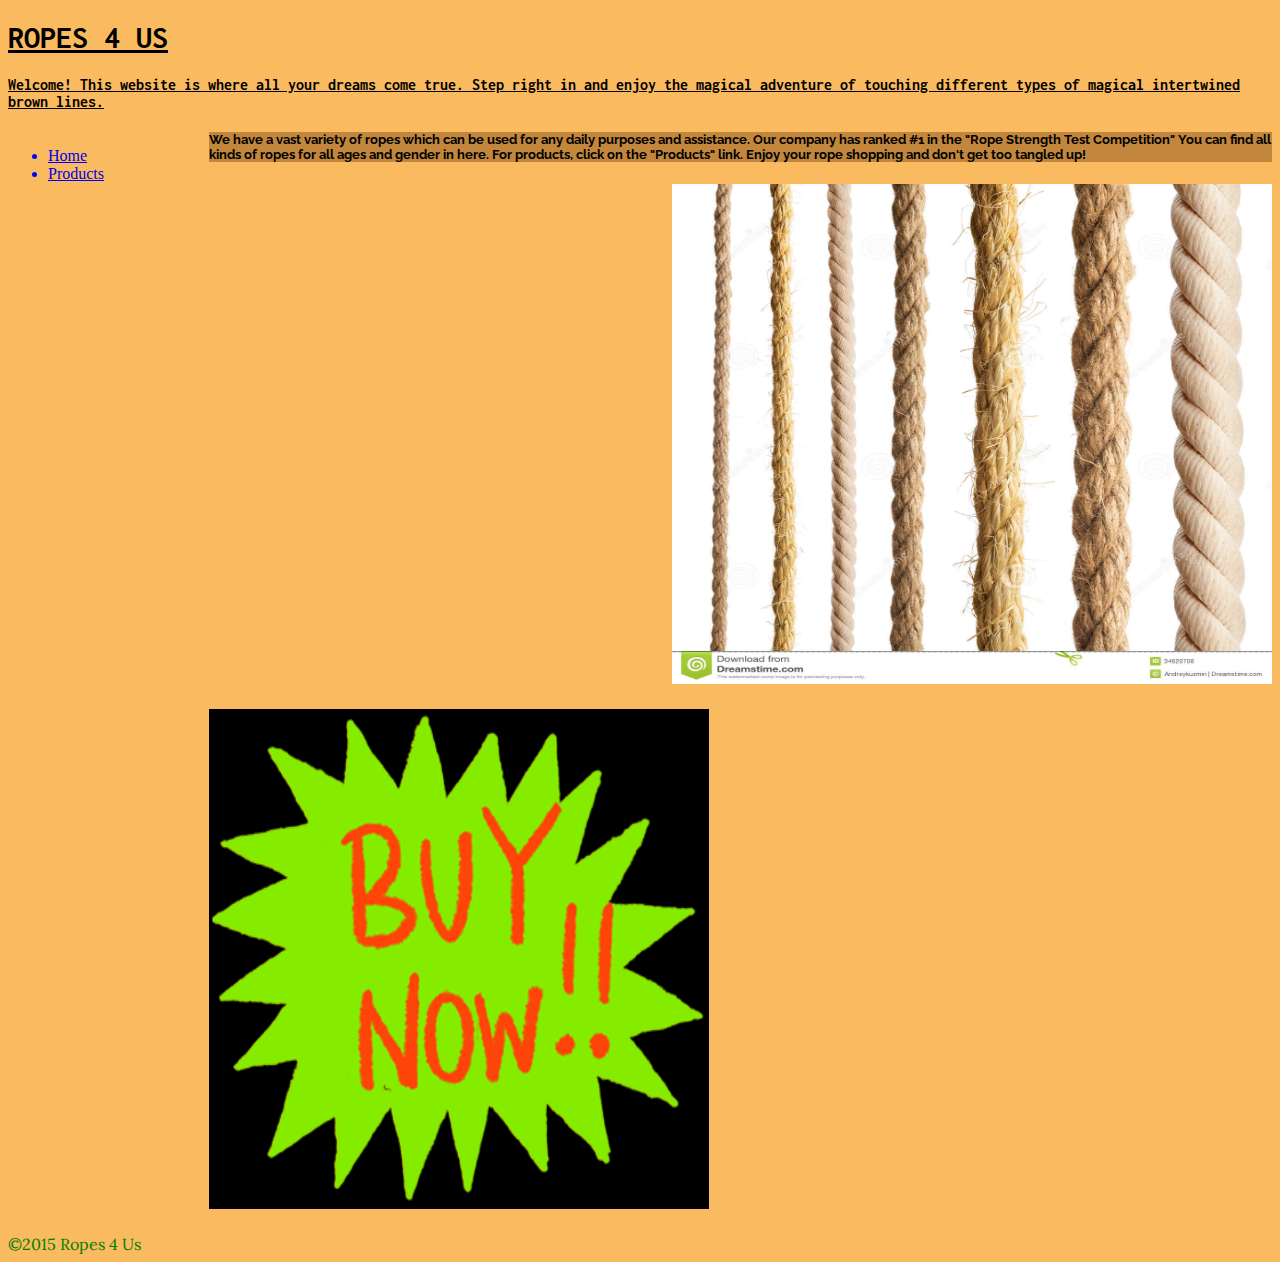
<file: final/index.html>
<!doctype html>
<html>
	<head>
		<title>
			Ropes 4 Us
		</title>
		<meta charset="utf-8"/>
		<link rel="stylesheet" href="final.css" type="text/css">
	</head>
	<body>
		<header>
			<h1>			
				ROPES 4 US
			</h1>
			<h4>
				Welcome! This website is where all your dreams come true. Step right in and enjoy the magical adventure of touching different types of magical intertwined brown lines.
			</h4>
		</header>
		<nav>
			<ul>
				<li>
					<a href= "..">
					Home 
					</a>
				</li>
				<li>
					<a href= "catalog.html">
					Products
					</a>
				</li>
			</ul>
		</nav>
		<main>
			<h5>We have a vast variety of ropes which can be used for any daily purposes and assistance. Our company has ranked #1 in the "Rope Strength Test Competition" You can find all kinds of ropes for all ages and gender in here. For products, click on the "Products" link. Enjoy your rope shopping and don't get too tangled up!
			</h5>
			<img src="images/rope.jpg" alt= "Rope Type" style="width:600px;height:500px;">
			<h6>
			<img src="images/buy.gif" alt="buy" style="width:500px;height:500px;">
			</h6>	
		</main>
		<footer>
			&copy;2015 Ropes 4 Us
			
		</footer>	
	</body>
</html>
</file>
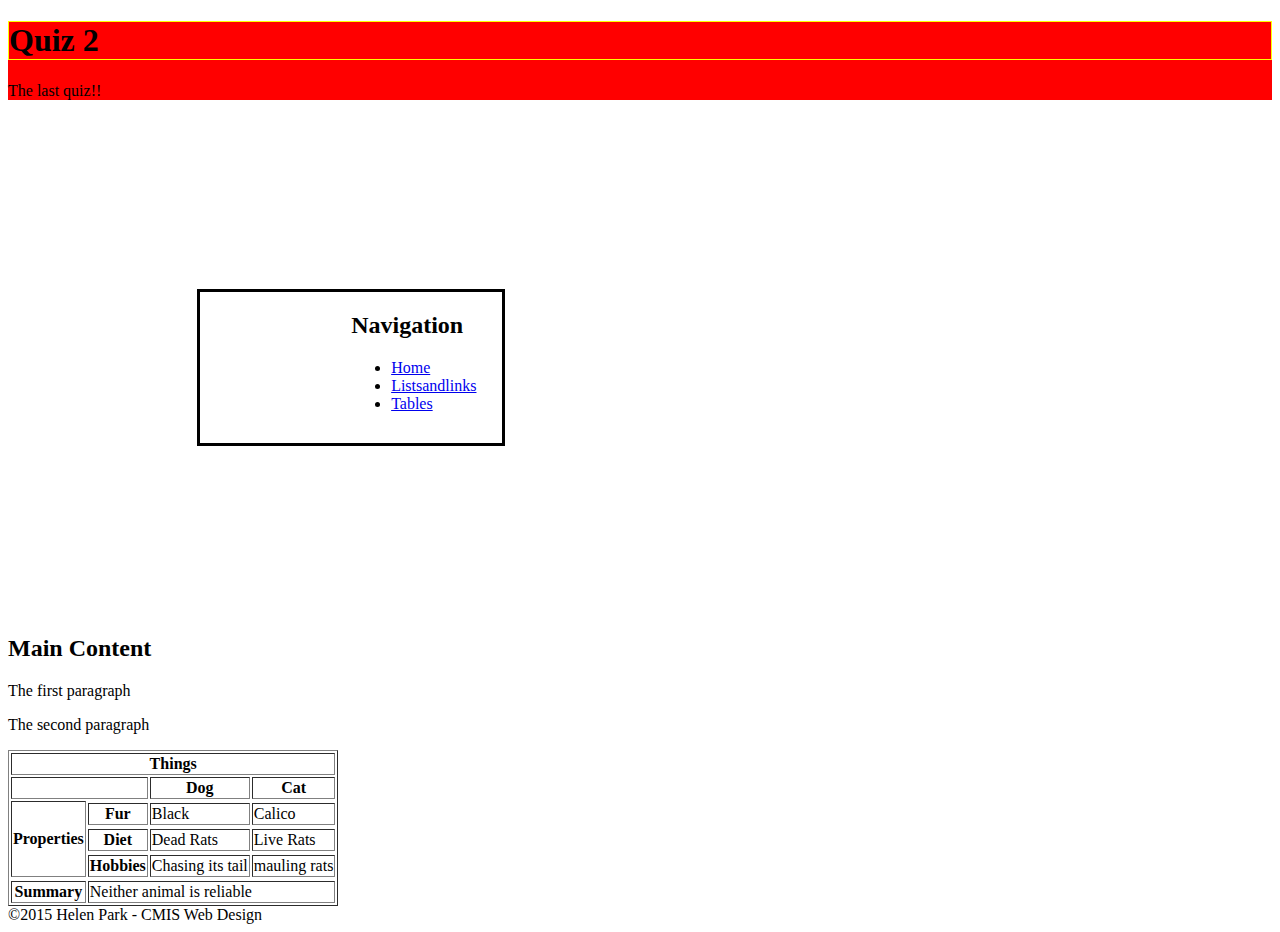
<file: quiz2/index.html>
<!doctype html>
<html>
	<head>
		<title>
			Quiz 2
		</title>
		<meta charset="utf-8"/>
		<link rel="stylesheet" href="../css/quiz2.css" type="text/css">
	</head>
	<body>
		<header>
			<h1>
				Quiz 2
			</h1>
			<p>
				The last quiz!!
			</p>
		</header>
		<nav>
			<h2>
				Navigation
			</h2>			
			<ul>
				<li>					
					<a href= "..">
						Home
					</a>
				</li>					
				<li>					
					<a href= "../listsandlinks">
						Listsandlinks
					</a>
				</li>			
				<li>
					<a href= "tables">
						Tables
					</a>
				</li>			
			</ul>
		</nav>
		<main>
			
			
			<h2>
				Main Content
			</h2>
			<p>
				The first paragraph
			</p>
			<p>
				The second paragraph
			</p>				
				
			<table border="1">			
			<thead>
					<tr>
						<th colspan="4">
								Things
						</th>
						
					</tr>
					
				</thead>
				<tbody>					
					<tr>
						<th colspan="2">
								
						</th>
						<th>
							Dog
						</th>
	
						<th>
							Cat
						</th>
						
						
						
					</tr>					
					<tr>
						
							
					<th rowspan="6">
								Properties
						</th>	
					<tr>						
						<th>
							Fur
						</th>
						
						<td>
							Black
						</td>	
						<td>
							Calico
						</td>	
					<tr>
											<tr>						
						<th>
							Diet
						
						<td>
							Dead Rats
						</td>	
						<td>
							Live Rats
						</td>	
					<tr>
										<tr>						
						<th>
							Hobbies
						</th>
						
						<td>
							Chasing its tail
						</td>	
						<td>
							mauling rats
						</td>	
					<tr>
					</th>
				</tbody>
				<tfooter>
					<th>
						Summary
					</th>
					<td colspan= "3">
					Neither animal is reliable
					</td>
				</tfooter>
				
		</table>
		</main>
		<footer>
			©2015 Helen Park - CMIS Web Design
			
		</footer>	
	</body>
</html>
</file>
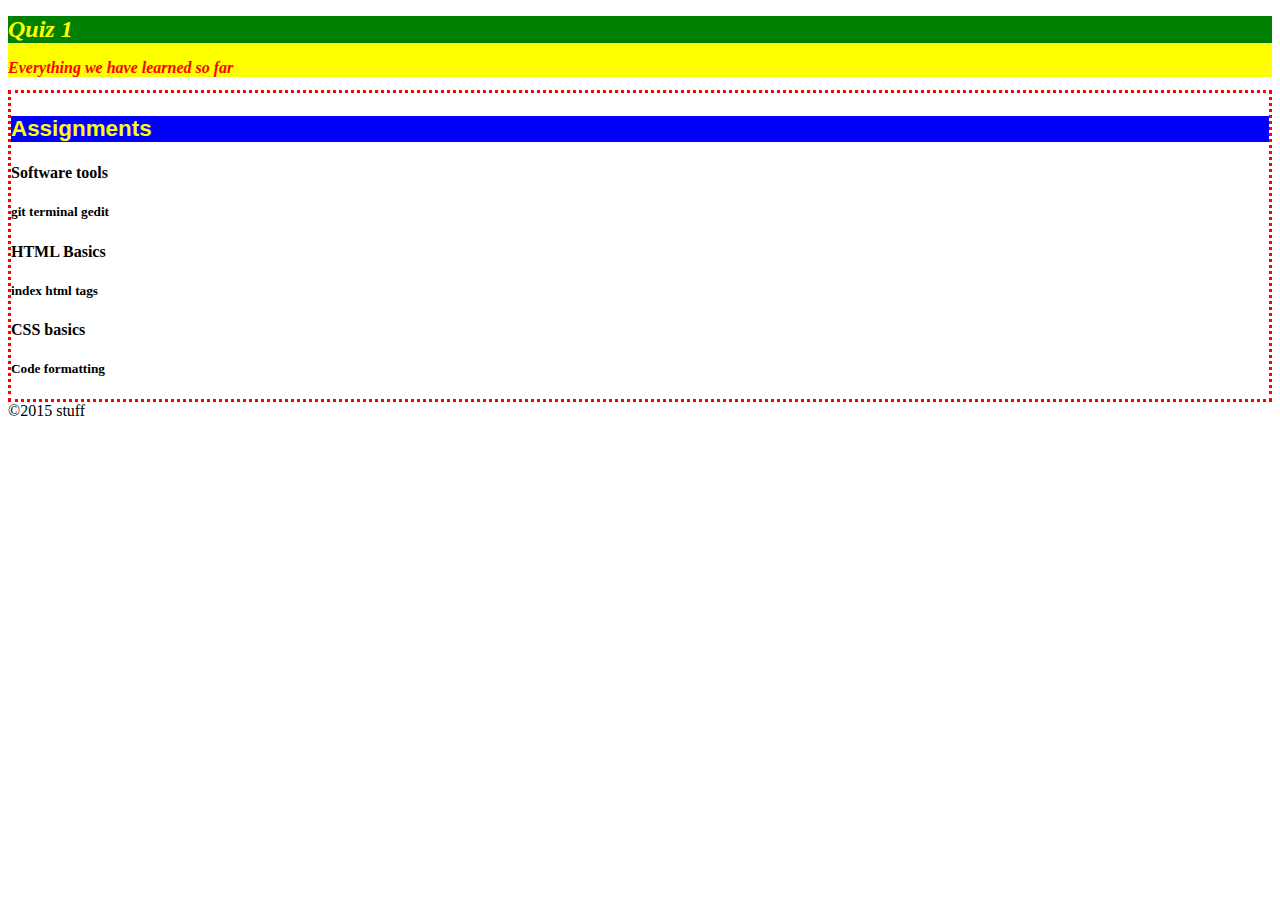
<file: practice.html>
<!doctype html>
<html>
	<title>
		Quiz 1
	</title>
	<meta charset="utf-8"/>
		<link rel="stylesheet" href="practice.css" type="text/css">
<head>
<header>
	<h1>
		Quiz 1
	</h1>
	<h2>
		Everything we have learned so far
	</h2>
</header>
</head>

<main>
	<h3>
		Assignments
	<h3>
	<h4>
		Software tools
	</h4>
	<h5>	
		git terminal gedit
	</h5>
	<h4>
		HTML Basics
	</h4>
	<h5>
		index html tags
	</h5>
	<h4>
		 CSS basics
	</h4>
	<h5>
		Code formatting
	</h5>

</main>	
	
<footer>
	<h10>
	&copy;2015 stuff
	</h10>
</footer>
	
        
</html>
</file>
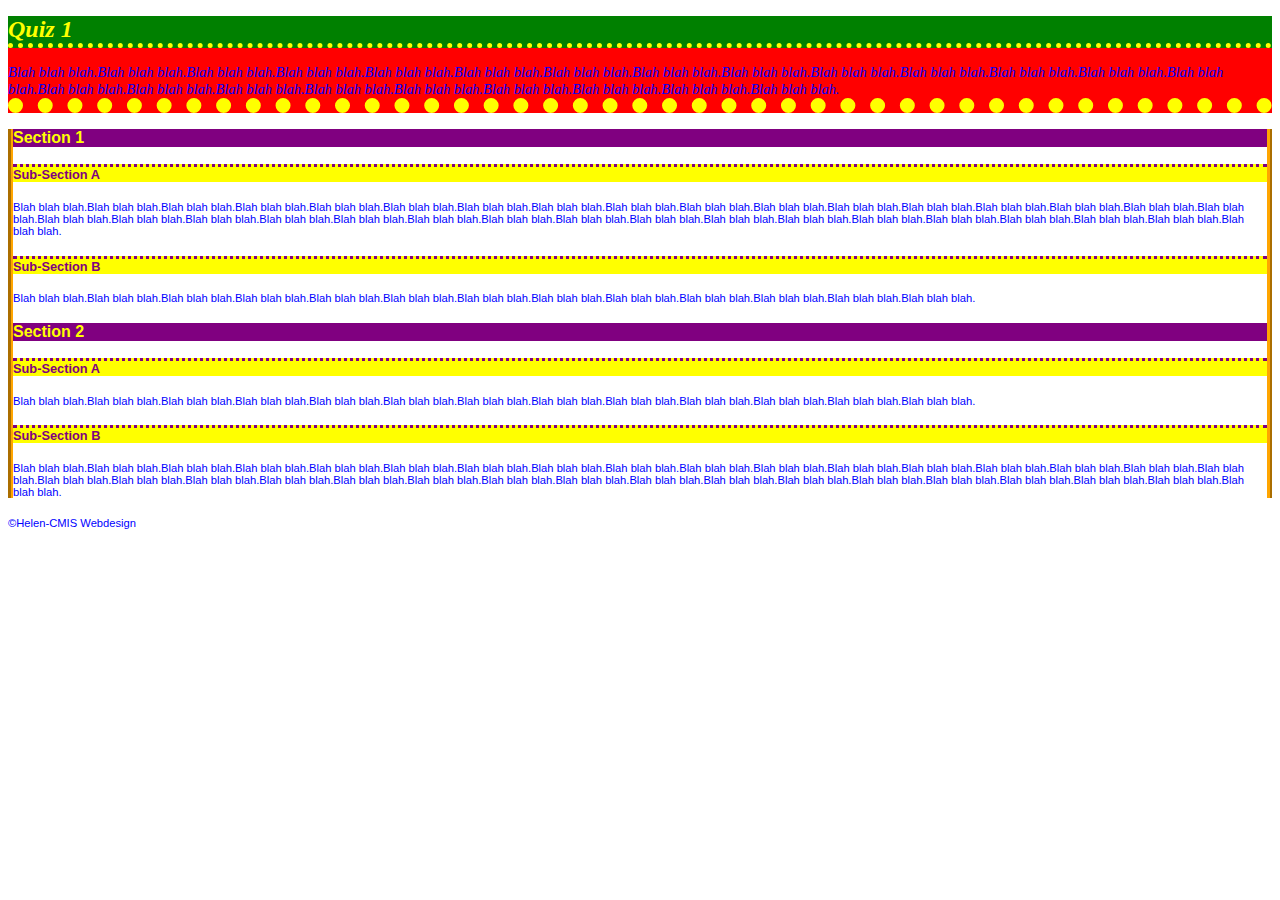
<file: quiz1.html>
<!doctype html>
<html>
	<title>
		Quiz 1
	</title>
	<meta charset="utf-8"/>
		<link rel="stylesheet" href="quiz1.css" type="text/css">
<head>
<header>
	<h1>
		Quiz 1
	</h1>
	<h2>
		Blah blah blah.Blah blah blah.Blah blah blah.Blah blah blah.Blah blah blah.Blah blah blah.Blah blah blah.Blah blah blah.Blah blah blah.Blah blah blah.Blah blah blah.Blah blah blah.Blah blah blah.Blah blah blah.Blah blah blah.Blah blah blah.Blah blah blah.Blah blah blah.Blah blah blah.Blah blah blah.Blah blah blah.Blah blah blah.Blah blah blah.
	</h2>
</header>
</head>

<main>
	<h3>
		Section 1
	</h3>
	<h4>
		Sub-Section A
	</h4>
	<h5>
		Blah blah blah.Blah blah blah.Blah blah blah.Blah blah blah.Blah blah blah.Blah blah blah.Blah blah blah.Blah blah blah.Blah blah blah.Blah blah blah.Blah blah blah.Blah blah blah.Blah blah blah.Blah blah blah.Blah blah blah.Blah blah blah.Blah blah blah.Blah blah blah.Blah blah blah.Blah blah blah.Blah blah blah.Blah blah blah.Blah blah blah.Blah blah blah.Blah blah blah.Blah blah blah.Blah blah blah.Blah blah blah.Blah blah blah.Blah blah blah.Blah blah blah.Blah blah blah.Blah blah blah.Blah blah blah.
	</h5>
	<h4>
		Sub-Section B
	</h4>
	<h5>
		Blah blah blah.Blah blah blah.Blah blah blah.Blah blah blah.Blah blah blah.Blah blah blah.Blah blah blah.Blah blah blah.Blah blah blah.Blah blah blah.Blah blah blah.Blah blah blah.Blah blah blah.		
	</h5>
	<h3>
		Section 2
	</h3>
	<h4>
		Sub-Section A
	</h4>
	<h5>
		
		Blah blah blah.Blah blah blah.Blah blah blah.Blah blah blah.Blah blah blah.Blah blah blah.Blah blah blah.Blah blah blah.Blah blah blah.Blah blah blah.Blah blah blah.Blah blah blah.Blah blah blah.
	<h4>
		Sub-Section B
	</h4>
	<h5>
		Blah blah blah.Blah blah blah.Blah blah blah.Blah blah blah.Blah blah blah.Blah blah blah.Blah blah blah.Blah blah blah.Blah blah blah.Blah blah blah.Blah blah blah.Blah blah blah.Blah blah blah.Blah blah blah.Blah blah blah.Blah blah blah.Blah blah blah.Blah blah blah.Blah blah blah.Blah blah blah.Blah blah blah.Blah blah blah.Blah blah blah.Blah blah blah.Blah blah blah.Blah blah blah.Blah blah blah.Blah blah blah.Blah blah blah.Blah blah blah.Blah blah blah.Blah blah blah.Blah blah blah.Blah blah blah.
	</h5>
			
	
</main>	
	
<footer>
	<h10>
	&copy;Helen-CMIS Webdesign
	</h10>
</footer>
	
        
</html>
</file>
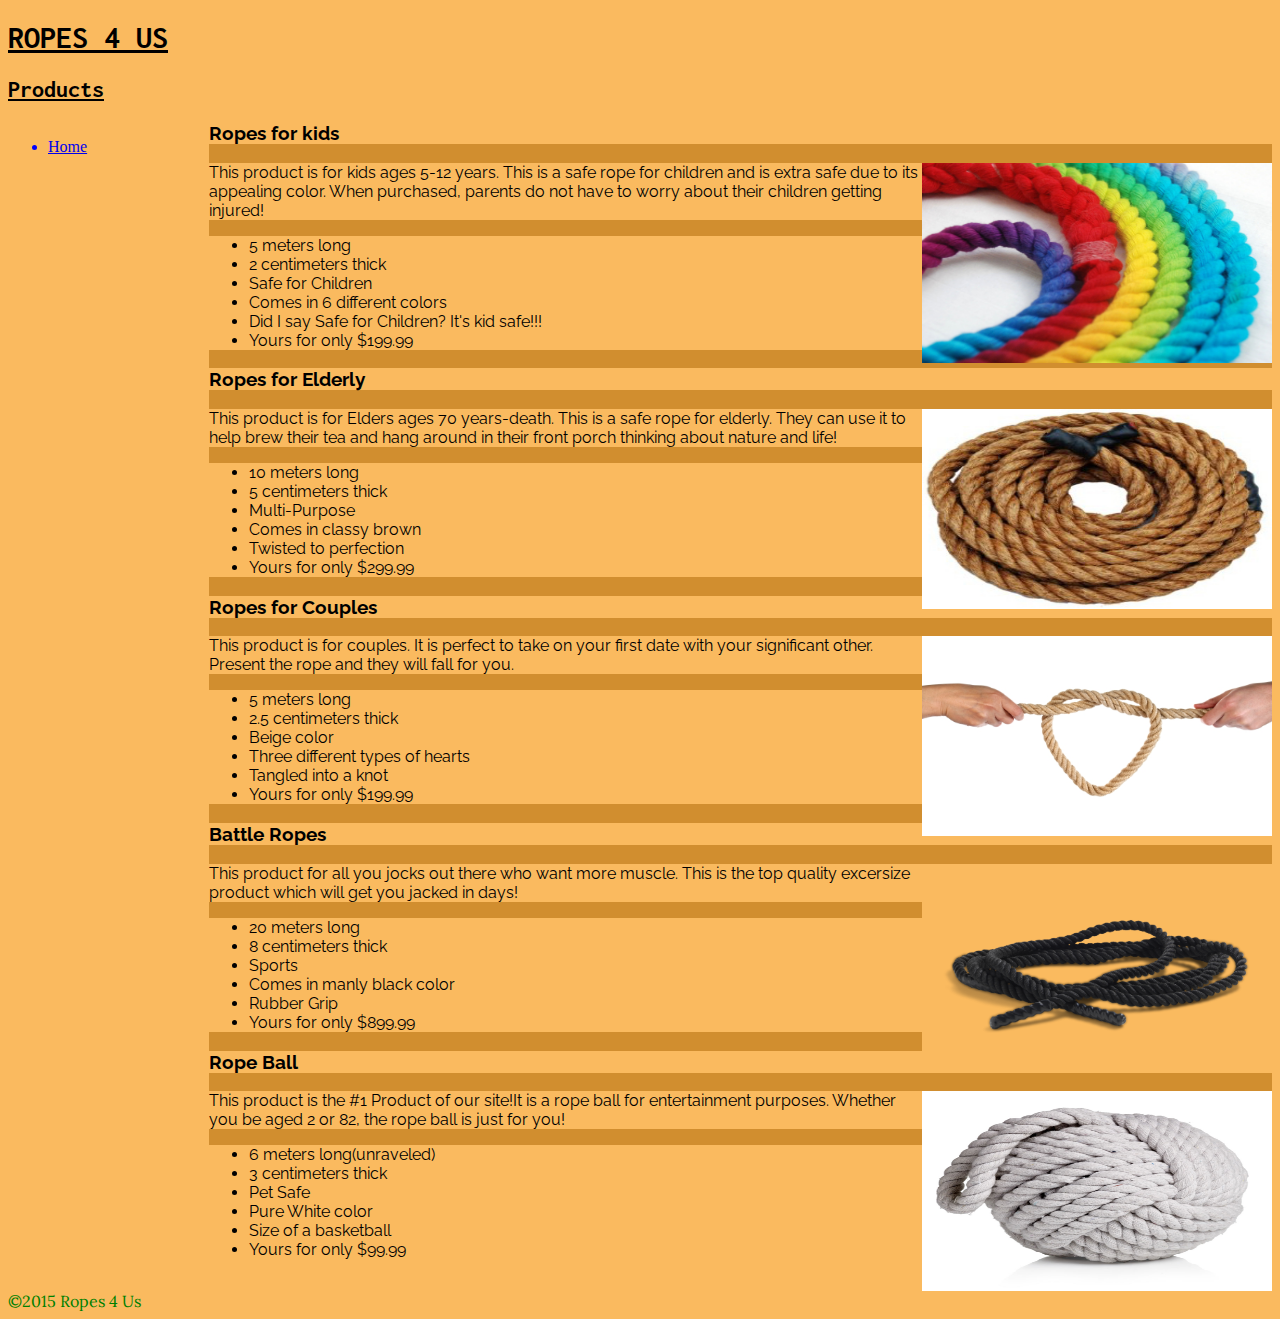
<file: final/catalog.html>
<!doctype html>
<html>
	<head>
		<title>
			Ropes 4 Us
		</title>
		<meta charset="utf-8"/>
		<link rel="stylesheet" href="final.css" type="text/css">
	</head>
	<body>
		<header>
			<h1>			
				ROPES 4 US
			</h1>
			<h2>
				Products
			</h2>
		</header>
		<nav>
			<ul>
				<li>
					<a href= "index.html">
					Home 
					</a>
				</li>
			</ul>
		</nav>
		<main>
			<h3> 
				Ropes for kids
			</h3>
			<img src="images/kids.jpg" alt= "Rope Type" style="width:350px;height:200px;">
			<p>
				This product is for kids ages 5-12 years. This is a safe rope for children and is extra safe due to its appealing color. When purchased, parents do not have to worry about their children getting injured!
			</p>
			<ul>
				<li>
					5 meters long
				</li>
				
				<li>
					2 centimeters thick
				</li>
				
				<li>
					Safe for Children
				</li>
				<li>
					Comes in 6 different colors
				</li>
				<li>
					Did I say Safe for Children? It's kid safe!!!
				</li>
				<li>
					Yours for only $199.99
				</li>
			</ul>
			<h3> 
				Ropes for Elderly
			</h3>
			<img src="images/elder.jpg" alt= "Rope Type" style="width:350px;height:200px;">
			<p>
				This product is for Elders ages 70 years-death. This is a safe rope for elderly. They can use it to help brew their tea and hang around in their front porch thinking about nature and life!
			</p>
			<ul>
				<li>
					10 meters long
				</li>
				
				<li>
					5 centimeters thick
				</li>
				
				<li>
					Multi-Purpose
				</li>
				<li>
					Comes in classy brown
				</li>
				<li>
					Twisted to perfection
				</li>
				<li>
					Yours for only $299.99
				</li>
			</ul>
			<h3> 
				Ropes for Couples
			</h3>
			<img src="images/couple.jpg" alt= "Rope Type" style="width:350px;height:200px;">
			<p>
				This product is for couples. It is perfect to take on your first date with your significant other. Present the rope and they will fall for you.
			</p>
			<ul>
				<li>
					5 meters long
				</li>
				
				<li>
					2.5 centimeters thick
				</li>
				
				<li>
					Beige color
				</li>
				<li>
					Three different types of hearts
				</li>
				<li>
					Tangled into a knot
				</li>
				<li>
					Yours for only $199.99
				</li>
			</ul>
			<h3> 
				Battle Ropes
			</h3>
			<img src="images/battle.png" alt= "Rope Type" style="width:350px;height:200px;">
			<p>
				This product for all you jocks out there who want more muscle. This is the top quality excersize product which will get you jacked in days!
			</p>
			<ul>
				<li>
					20 meters long
				</li>
				
				<li>
					8 centimeters thick
				</li>
				
				<li>
					Sports
				</li>
				<li>
					Comes in manly black color
				</li>
				<li>
					Rubber Grip
				</li>
				<li>
					Yours for only $899.99
				</li>
			</ul>
			<h3> 
				Rope Ball
			</h3>
			<img src="images/ball.jpg" alt= "Rope Type" style="width:350px;height:200px;">
			<p>
				This product is the #1 Product of our site!It is a rope ball for entertainment purposes. Whether you be aged 2 or 82, the rope ball is just for you! 
			</p>
			<ul>
				<li>
					6 meters long(unraveled)
				</li>
				
				<li>
					3 centimeters thick
				</li>
				
				<li>
					Pet Safe
				</li>
				<li>
					Pure White color
				</li>
				<li>
					Size of a basketball
				</li>
				<li>
					Yours for only $99.99
				</li>
			</ul>
		</main>
		<footer>
			&copy;2015 Ropes 4 Us
		</footer>	
	</body>
</html>
</file>
<file: final/final.css>
@import url(https://fonts.googleapis.com/css?family=Raleway);
@import url(https://fonts.googleapis.com/css?family=Inconsolata);
@import url(https://fonts.googleapis.com/css?family=Lora);
*{
	
	background-color: #faba5f;
}
header{
	font-family: "Inconsolata";
	color:black;
	text-decoration: underline;
}
nav{
	width: 200px;
	float:left;
	color: blue;
	}
main{
	margin-left: 201px;
	font-family: "Raleway";
	background-color:#d18e2f
	}
footer{
	clear: both;
	font-family: "Lora";
	color: green;

}
img{
	float: right;
}
h6{
	float: left;
}
h5{
	background-color:#c2873d;
}
</file>
<file: css/quiz2.css>
header{
	background-color: red;
}
h1{
	border: 1px solid;
	border-color: yellow;
}
nav{
	padding-left: 4cm;
	border: 3px solid;
	margin: 5cm;	
	height: 4cm;
	width: 4cm;

}
</file>
<file: practice.css>
h1{
	font-family:"Impact";
	font-style: italic;
	font-size: 150%;
	color: yellow;
	background-color: green;
}
h2{	
	font-family: "impact";
	font-style: italic;
	font-size: 100%;
	color: red;
	background-color: yellow;
}
header{
	background-color: yellow;
}

main{
	border: dotted;
	border-color:red;
}
h3{
	font-family: "Arial";
	color: yellow;
	background-color: blue;
	font-size: 140%;
}
h4{
</file>
<file: quiz1.css>
h1{
	font-family:"Impact";
	font-style: italic;
	font-size: 150%;
	color: yellow;
	background-color: green;
	border-bottom: thick dotted #ffff00;
}
h2{	
	font-family: "impact";
	font-style: italic;
	font-size: 90%;
	color: blue;
	background-color: red;
	border-bottom: thick dotted #ffff00;
	border-bottom-width: 15px;
	font-weight: normal;

}
header{
	background-color: red;
}
	
h3{
	font-family: "Arial";
	color: yellow;
	background-color: purple;
	font-size: 100%;
}
h4{
	font-family: "Arial";
	color: purple;
	background-color: yellow;
	font-size: 80%;
	border-top: thick dotted #800080;
	border-top-width: medium;
	
}


h5{
	font-family: "Arial";
	color: blue;
	font-size: 70%;
	 font-weight: normal;
}

main{
	border-left: thick groove #FFA500;
	border-right: thick ridge #FFA500;
}
footer{
	font-family: "Arial";
	color: blue;
	font-size: 70%;
	font-weight: normal;
	border-left-width: 15px;
	border-left-color: red;
}
	
	
}
</file>
